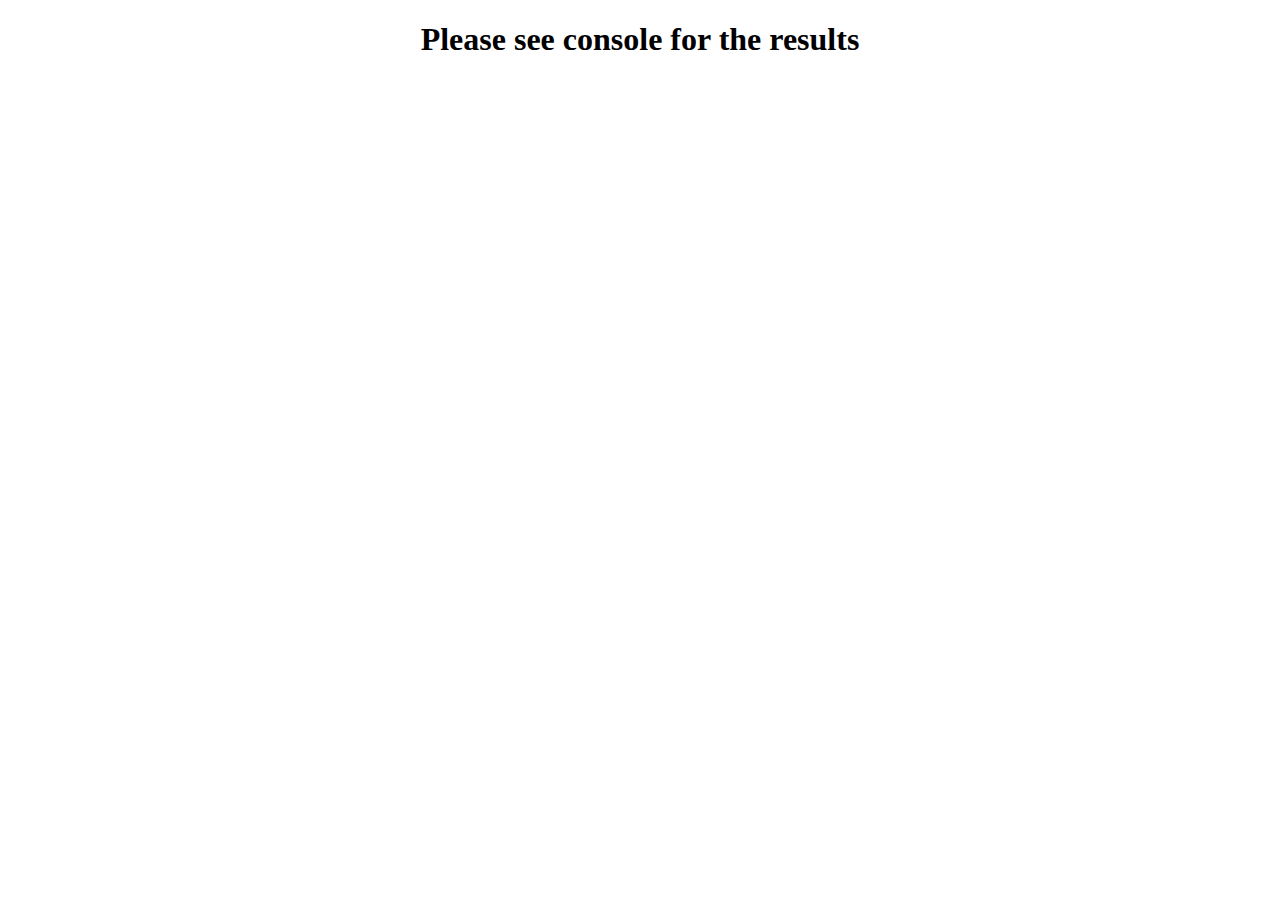
<file: 04 Array Cardio/index.html>
<!DOCTYPE html>
<html lang="en">
  <head>
    <meta charset="UTF-8" />
    <meta name="viewport" content="width=device-width, initial-scale=1.0" />
    <title>Inventor Management</title>
  </head>
  <body>
    <main>
      <h1 style="text-align: center">Please see console for the results</h1>
    </main>
    <script src="script.js"></script>
  </body>
</html>
</file>
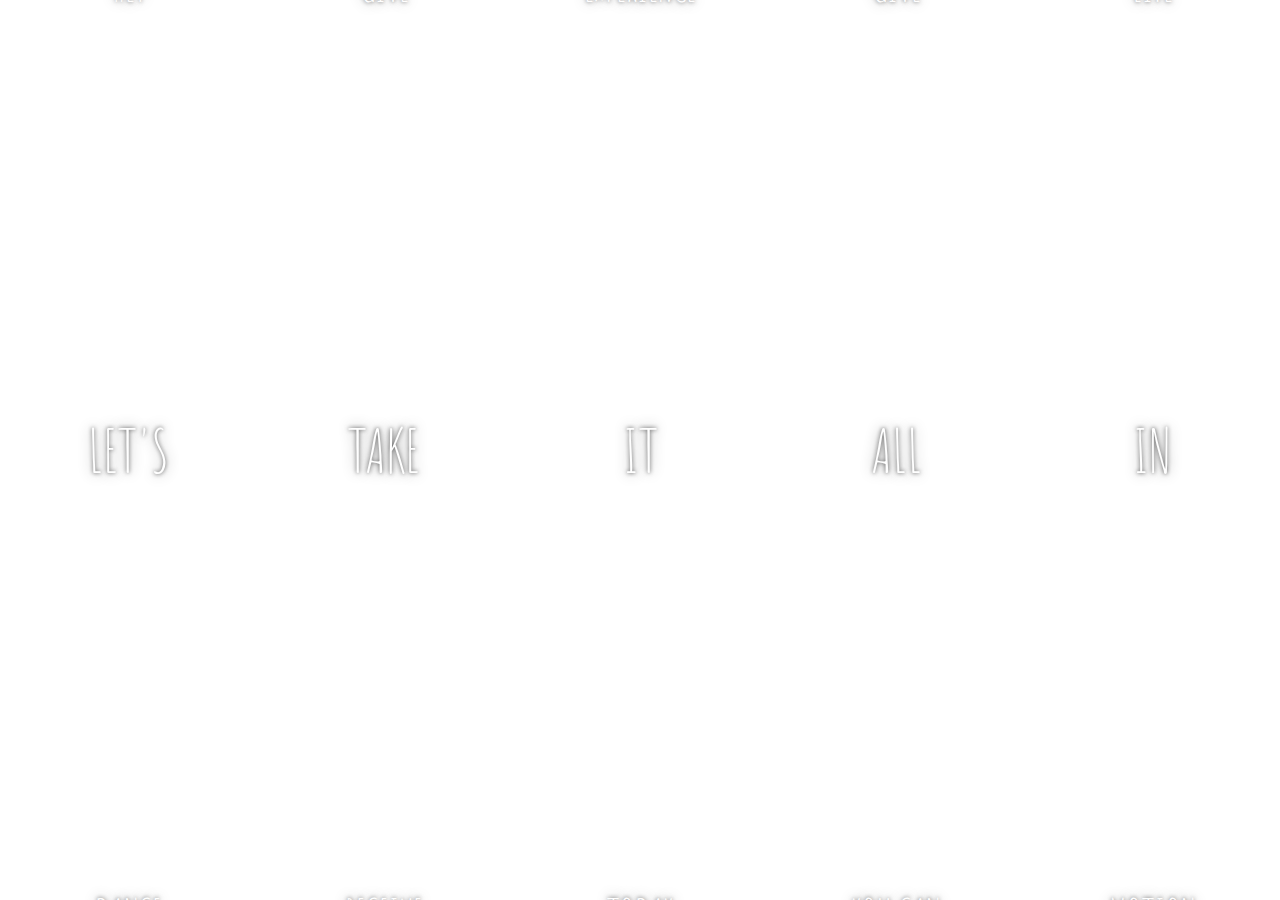
<file: 05 Flex Panels Image Gallery/index.html>
<!DOCTYPE html>
<html lang="en">
  <head>
    <meta charset="UTF-8" />
    <meta name="viewport" content="width=device-width, initial-scale=1.0" />
    <link rel="stylesheet" href="styles.css" />
    <link rel="preconnect" href="https://fonts.googleapis.com" />
    <link rel="preconnect" href="https://fonts.gstatic.com" crossorigin />
    <link
      href="https://fonts.googleapis.com/css2?family=Amatic+SC&display=swap"
      rel="stylesheet"
    />
    <title>Document</title>
  </head>
  <body>
    <div class="panels">
      <div class="panel panel1">
        <p>Hey</p>
        <p>Let's</p>
        <p>Dance</p>
      </div>
      <div class="panel panel2">
        <p>Give</p>
        <p>Take</p>
        <p>Receive</p>
      </div>
      <div class="panel panel3">
        <p>Experience</p>
        <p>It</p>
        <p>Today</p>
      </div>
      <div class="panel panel4">
        <p>Give</p>
        <p>All</p>
        <p>You can</p>
      </div>
      <div class="panel panel5">
        <p>Life</p>
        <p>In</p>
        <p>Motion</p>
      </div>
    </div>
    <script src="script.js"></script>
  </body>
</html>
</file>
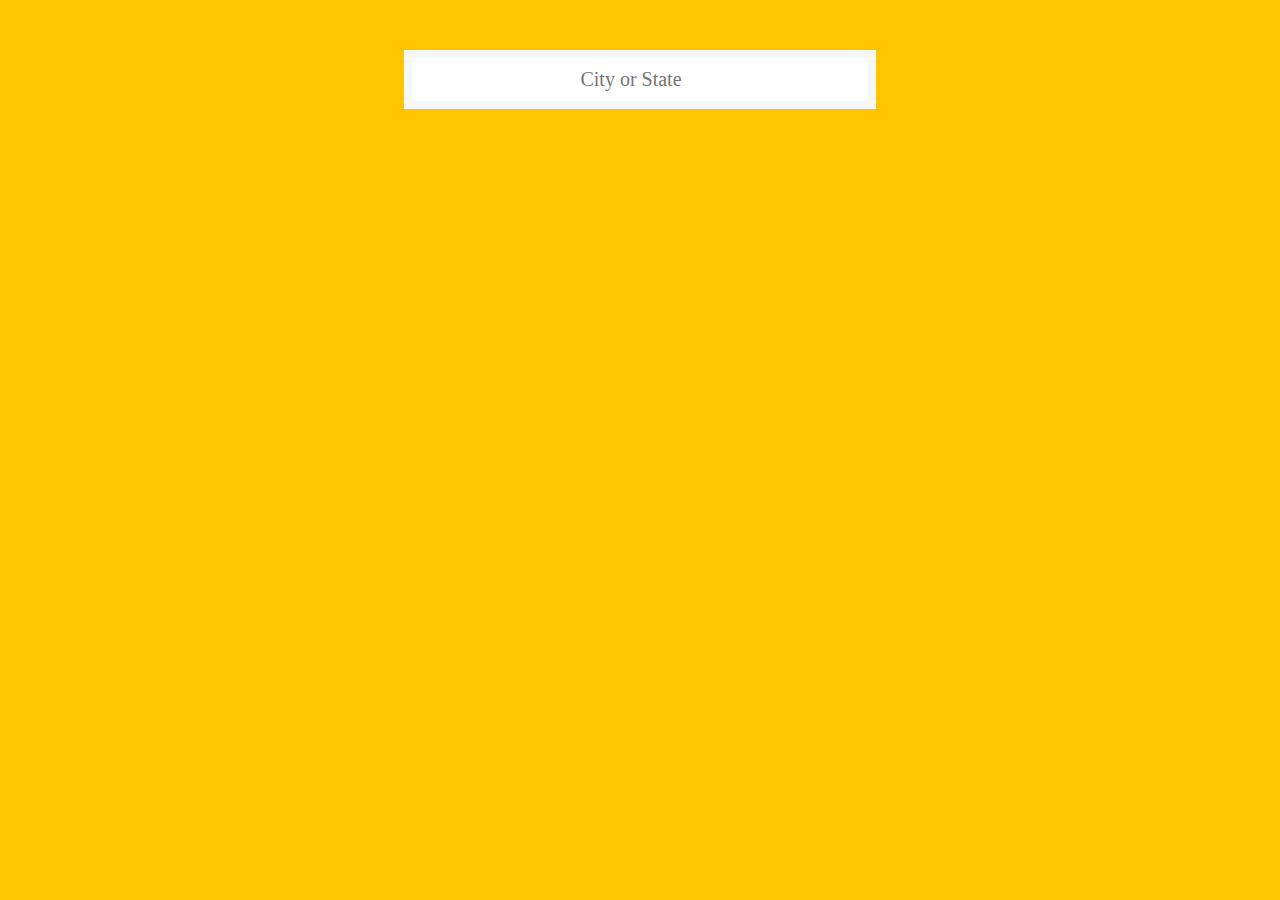
<file: 06 Ajax Type Ahead/index.html>
<!DOCTYPE html>
<html lang="en">
  <head>
    <meta charset="UTF-8" />
    <meta name="viewport" content="width=device-width, initial-scale=1.0" />
    <link rel="stylesheet" href="styles.css" />
    <title>Document</title>
  </head>
  <body>
    <div class="home-pag-container">
      <input
        class="search-input"
        type="search"
        name="cityName"
        placeholder="City or State"
      />
      <ul class="results-list"></ul>
    </div>
    <script src="script.js"></script>
  </body>
</html>
</file>
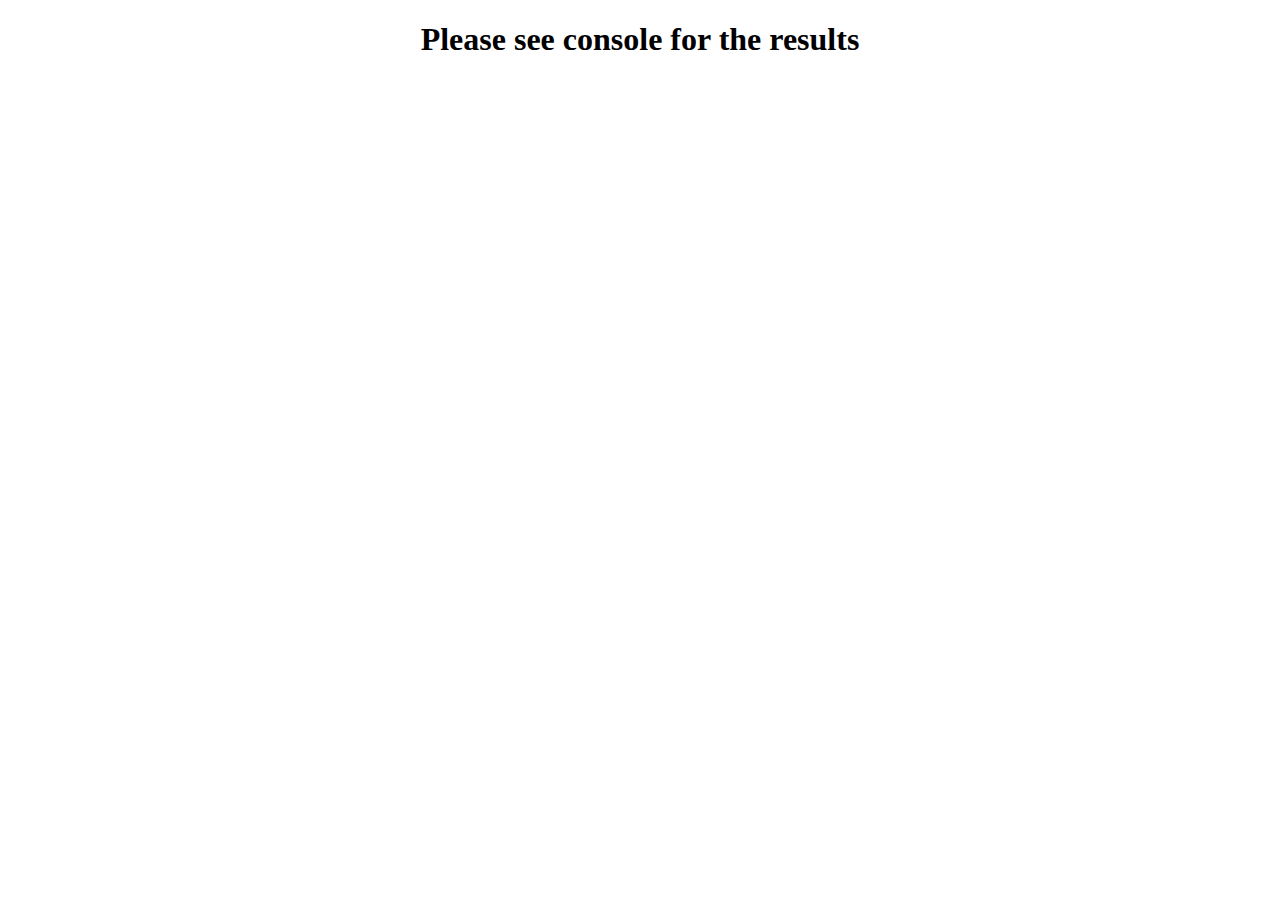
<file: 07 Array Cardio 2/index.html>
<!DOCTYPE html>
<html lang="en">
  <head>
    <meta charset="UTF-8" />
    <meta name="viewport" content="width=device-width, initial-scale=1.0" />
    <title>Document</title>
  </head>
  <body>
    <h1 style="text-align: center">Please see console for the results</h1>
    <script src="script.js"></script>
  </body>
</html>
</file>
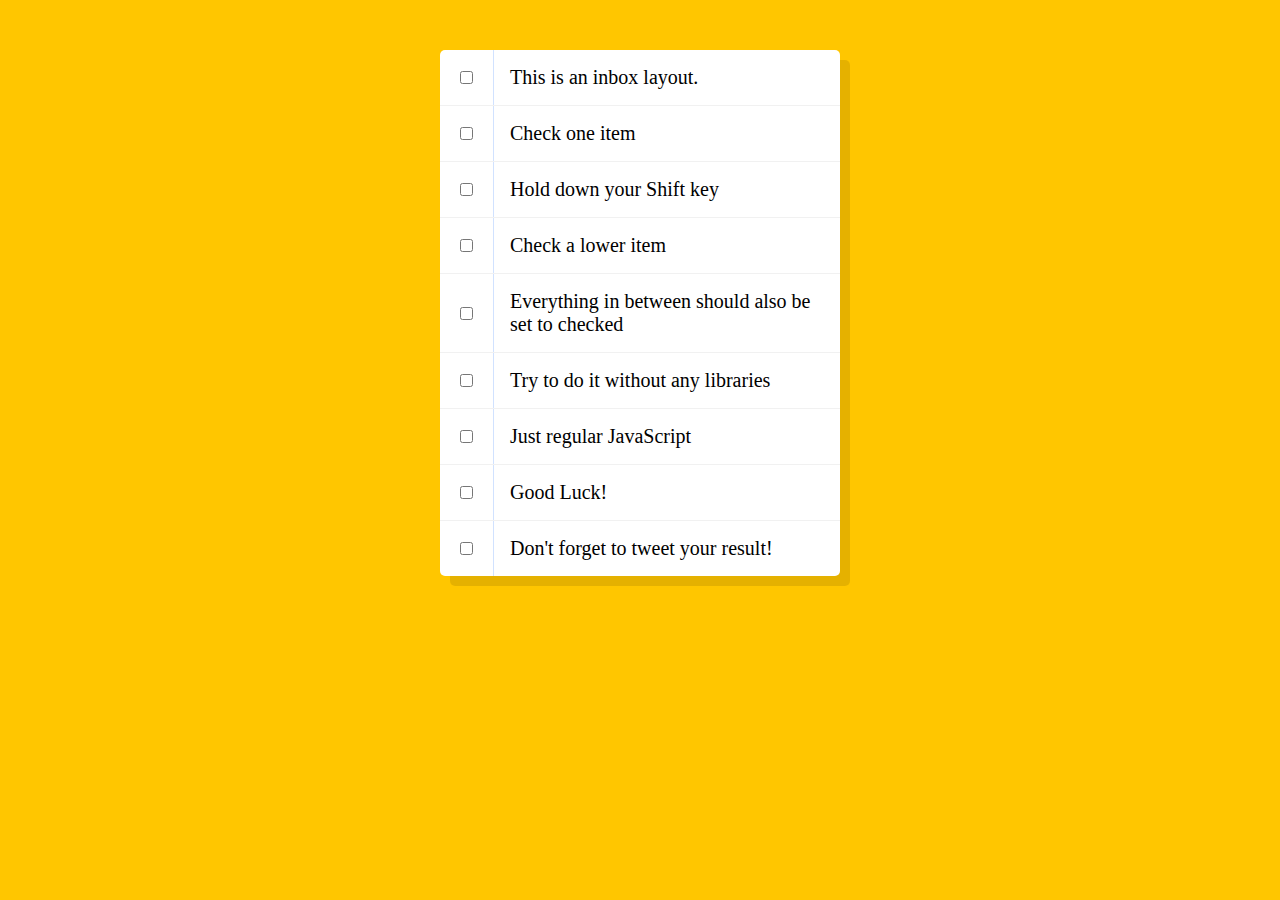
<file: 10 Multiple Checkboxes/index.html>
<!DOCTYPE html>
<html lang="en">
  <head>
    <meta charset="UTF-8" />
    <meta name="viewport" content="width=device-width, initial-scale=1.0" />
    <link rel="stylesheet" href="styles.css" />
    <title>Document</title>
  </head>
  <body>
    <div class="checkboxes-container">
      <div class="item">
        <input type="checkbox" />
        <p>This is an inbox layout.</p>
      </div>
      <div class="item">
        <input type="checkbox" />
        <p>Check one item</p>
      </div>
      <div class="item">
        <input type="checkbox" />
        <p>Hold down your Shift key</p>
      </div>
      <div class="item">
        <input type="checkbox" />
        <p>Check a lower item</p>
      </div>
      <div class="item">
        <input type="checkbox" />
        <p>Everything in between should also be set to checked</p>
      </div>
      <div class="item">
        <input type="checkbox" />
        <p>Try to do it without any libraries</p>
      </div>
      <div class="item">
        <input type="checkbox" />
        <p>Just regular JavaScript</p>
      </div>
      <div class="item">
        <input type="checkbox" />
        <p>Good Luck!</p>
      </div>
      <div class="item">
        <input type="checkbox" />
        <p>Don't forget to tweet your result!</p>
      </div>
    </div>
    <script src="script.js"></script>
  </body>
</html>
</file>
<file: 05 Flex Panels Image Gallery/styles.css>
* {
  font-family: Arial, Helvetica, sans-serif;
  box-sizing: border-box;
}

body {
  margin: 0;
  padding: 0;
  min-height: 100vh;
}

.panels {
  display: flex;
  align-items: stretch;
}

.panel {
  color: white;
  text-align: center;
  font-size: 20px;
  flex: 1;
  background-size: cover;
  background-position: center;
  height: 100vh;
  display: flex;
  flex-direction: column;
  justify-content: space-around;
  align-items: center;
  transition: 0.7s cubic-bezier(0.61, -0.19, 0.7, -0.11);
  overflow: hidden;
}

.panel1 {
  background-image: url(https://source.unsplash.com/gYl-UtwNg_I/1500x1500);
}
.panel2 {
  background-image: url(https://source.unsplash.com/rFKUFzjPYiQ/1500x1500);
}
.panel3 {
  background-image: url(https://images.unsplash.com/photo-1465188162913-8fb5709d6d57?ixlib=rb-0.3.5&q=80&fm=jpg&crop=faces&cs=tinysrgb&w=1500&h=1500&fit=crop&s=967e8a713a4e395260793fc8c802901d);
}
.panel4 {
  background-image: url(https://source.unsplash.com/ITjiVXcwVng/1500x1500);
}
.panel5 {
  background-image: url(https://source.unsplash.com/3MNzGlQM7qs/1500x1500);
}

.panel p {
  font-size: 40px;
  text-transform: uppercase;
  font-family: "Amatic SC", cursive;
  font-weight: 400;
  text-shadow: 0 0 4px rgba(0, 0, 0, 0.72), 0 0 14px rgba(0, 0, 0, 0.45);
  transition: 0.5s;
}

.panel *:first-child {
  transform: translateY(-300%);
}

.panel *:nth-child(2) {
  font-size: 60px;
}

.panel *:last-child {
  transform: translateY(300%);
}

.open {
  flex: 3;
  transition: 0.7s cubic-bezier(0.61, -0.19, 0.7, -0.11);
}

.active-slide :first-child,
.active-slide :last-child {
  transition: 0.5s;
  transform: translateY(0%);
  font-size: 50px;
}
</file>
<file: 06 Ajax Type Ahead/styles.css>
* {
  font-family: "Roboto";
  box-sizing: border-box;
}

body {
  margin: 0;
  padding: 0;
}

.home-pag-container {
  min-height: 100vh;
  background-color: #ffc600;
  display: flex;
  flex-direction: column;
  align-items: center;
  padding: 50px;
}

input {
  border: 8px solid #f7f7f7;
  padding: 10px;
  font-size: 20px;
  width: 100%;
  outline: none;
  text-align: center;
}

ul {
  list-style-type: none;
  padding: 0;
  margin: 0;
  width: 90%;
}

li {
  background: white;
  box-shadow: 0 0 10px rgba(0, 0, 0, 0.14);
  transition: background 0.2s;
  border-bottom: 1px solid #d8d8d8;
  padding: 12px;
}

li:nth-child(even) {
  transform: perspective(100px) rotateX(3deg) translateY(2px) scale(1.001);
  background: linear-gradient(to bottom, #ffffff 0%, #efefef 100%);
}

li:nth-child(odd) {
  transform: perspective(100px) rotateX(-3deg) translateY(3px);
  background: linear-gradient(to top, #ffffff 0%, #efefef 100%);
}

.city-details-container {
  display: flex;
  justify-content: space-between;
  align-items: center;
}

@media screen and (min-width: 768px) {
  input {
    width: 40%;
  }
  ul {
    width: 35%;
  }
}
</file>
<file: 10 Multiple Checkboxes/styles.css>
* {
  font-family: Arial, Helvetica, sans-serif;
  box-sizing: border-box;
}

body {
  padding: 0;
  margin: 0;
  background-color: #ffc600;
}

.checkboxes-container {
  max-width: 400px;
  margin: 50px auto;
  background-color: #ffffff;
  border-radius: 5px;
  box-shadow: 10px 10px 0 rgba(0, 0, 0, 0.1);
}

.item {
  display: flex;
  align-items: center;
  border-bottom: 1px solid #f1f1f1;
}

.item:last-child {
  border-bottom: 0;
}

input:checked + p {
  background: #f9f9f9;
  text-decoration: line-through;
}

input[type="checkbox"] {
  margin: 20px;
}

p {
  margin: 0;
  padding: 16px;
  transition: background 0.2s;
  flex: 1;
  font-family: "helvetica neue";
  font-size: 20px;
  font-weight: 200;
  border-left: 1px solid #d1e2ff;
}
</file>
